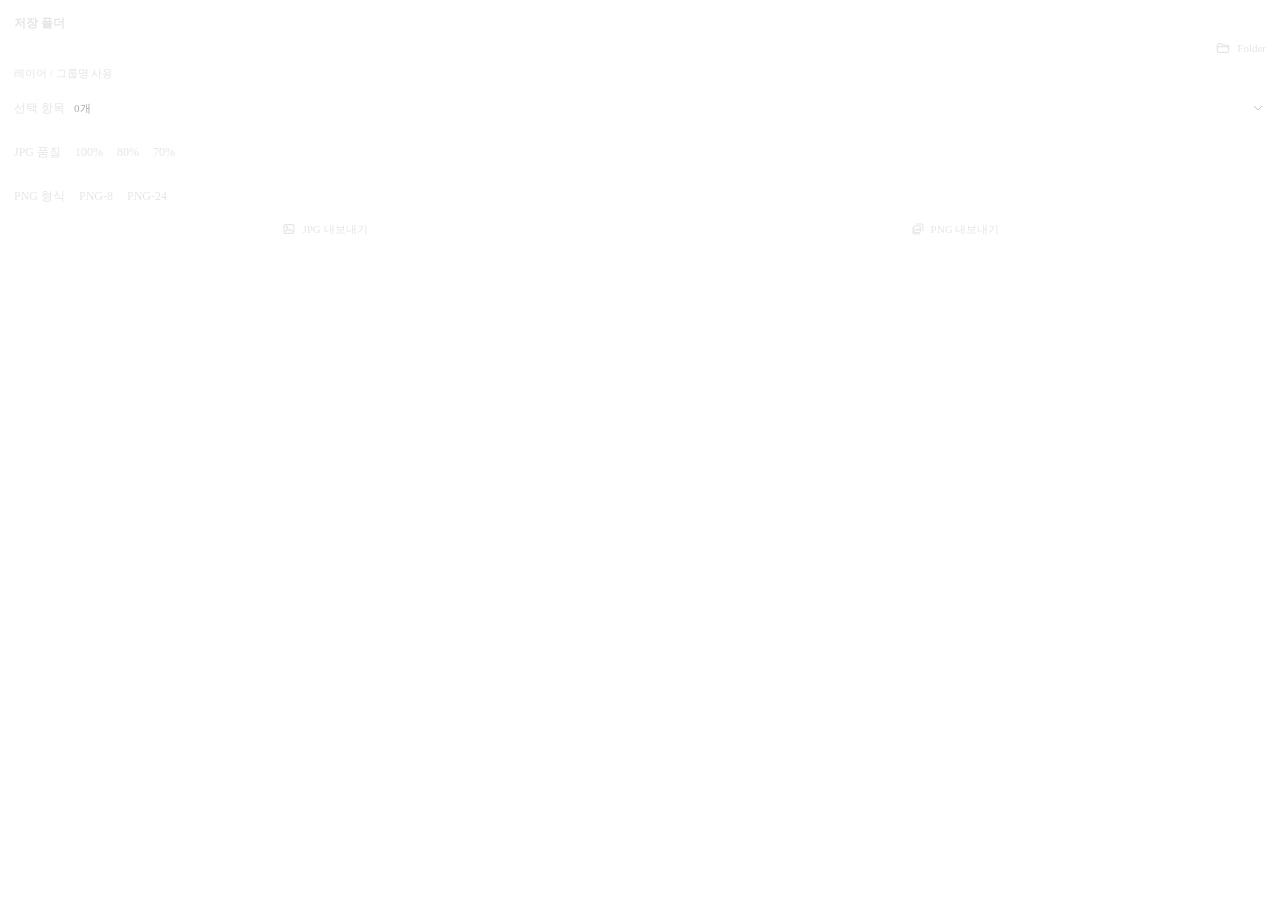
<file: photoshop-smart-export/index.html>
<!doctype html>
<html lang="ko">
  <head>
    <meta charset="utf-8" />
    <meta name="viewport" content="width=device-width, initial-scale=1" />
    <title>Smart Export</title>
    <link rel="stylesheet" href="style.css" />
  </head>
  <body>
    <main class="app">
      <section class="field" id="folder-section">
        <div class="field-label">
          <label for="folder">저장 폴더</label>
        </div>
        <div class="folder-row">
          <sp-textfield id="folder" placeholder="폴더 이름 또는 내보낼 위치"></sp-textfield>
          <sp-button id="open-folder" variant="cta" title="저장 폴더 열기 또는 선택">
            <span class="text icon-label"><svg class="ui-svg" viewBox="0 0 24 24" aria-hidden="true" focusable="false"><path d="M3.5 7.5a2 2 0 0 1 2-2h4.2l1.8 2h7a2 2 0 0 1 2 2v7a2 2 0 0 1-2 2h-13a2 2 0 0 1-2-2z"/><path d="M3.5 10h17"/></svg><span>Folder</span></span>
          </sp-button>
        </div>
      </section>

      <section class="naming" aria-label="파일 이름 설정">
        <sp-checkbox id="use-layer-name" checked>레이어 / 그룹명 사용</sp-checkbox>
        <div class="prefix-field" id="prefix-field" hidden>
          <label for="prefix">접두사</label>
          <sp-textfield id="prefix" value="img"></sp-textfield>
        </div>
      </section>

      <section class="preview" aria-label="선택 항목 미리보기">
        <sp-divider size="medium"></sp-divider>
        <div id="preview-toggle" class="preview-toggle" role="button" tabindex="0" aria-expanded="false">
          <span class="preview-title">선택 항목<span id="preview-count" class="hint">0개</span></span>
          <svg id="preview-arrow" class="preview-chevron" viewBox="0 0 24 24" focusable="false"><path d="m6 9 6 6 6-6" /></svg>
        </div>
        <div id="preview-list" class="preview-list" hidden></div>
        <sp-divider size="medium"></sp-divider>
      </section>

      <div class="quality-option" aria-label="JPG 품질 설정">
        <span class="quality-label">JPG 품질</span>
        <sp-radio-group id="jpg-quality" aria-label="JPG 품질">
          <sp-radio value="100">100%</sp-radio>
          <sp-radio value="80" checked>80%</sp-radio>
          <sp-radio value="70">70%</sp-radio>
        </sp-radio-group>
      </div>

      <div class="quality-option" aria-label="PNG 형식 설정">
        <span class="quality-label">PNG 형식</span>
        <sp-radio-group id="png-depth" aria-label="PNG 형식">
          <sp-radio value="8">PNG-8</sp-radio>
          <sp-radio value="24" checked>PNG-24</sp-radio>
        </sp-radio-group>
      </div>

      <div class="actions" aria-label="이미지 내보내기">
        <div class="action-cell">
          <sp-button class="export-btn" variant="secondary" data-format="jpg" aria-disabled="false">
            <span class="text icon-label"><svg class="ui-svg" viewBox="0 0 24 24" aria-hidden="true" focusable="false"><rect x="3.5" y="4.5" width="17" height="15" rx="2"/><circle cx="8.5" cy="9" r="1.4"/><path d="M5.5 16.5l4.2-4.2 3 2.8 2.3-2.3 3.5 3.7"/></svg><span>JPG 내보내기</span></span>
          </sp-button>
        </div>
        <div class="action-cell">
          <sp-button class="export-btn" variant="secondary" data-format="png" aria-disabled="false">
            <span class="text icon-label"><svg class="ui-svg" viewBox="0 0 24 24" aria-hidden="true" focusable="false"><rect x="5" y="7" width="11" height="11" rx="1.8"/><path d="M9 3.5h9.5a2 2 0 0 1 2 2V15"/><path d="M3.5 9V18.5a2 2 0 0 0 2 2H15"/><path d="M7.5 15l2.7-2.7 1.8 1.7 1.8-1.8 2.2 2.8"/></svg><span>PNG 내보내기</span></span>
          </sp-button>
        </div>
      </div>

      <div class="feedback" id="feedback" role="status" aria-live="polite">
        <span id="status"></span>
        <div class="result" id="log" hidden><div id="details" hidden></div></div>
      </div>
    </main>
    <script src="main.js"></script>
  </body>
</html>
</file>
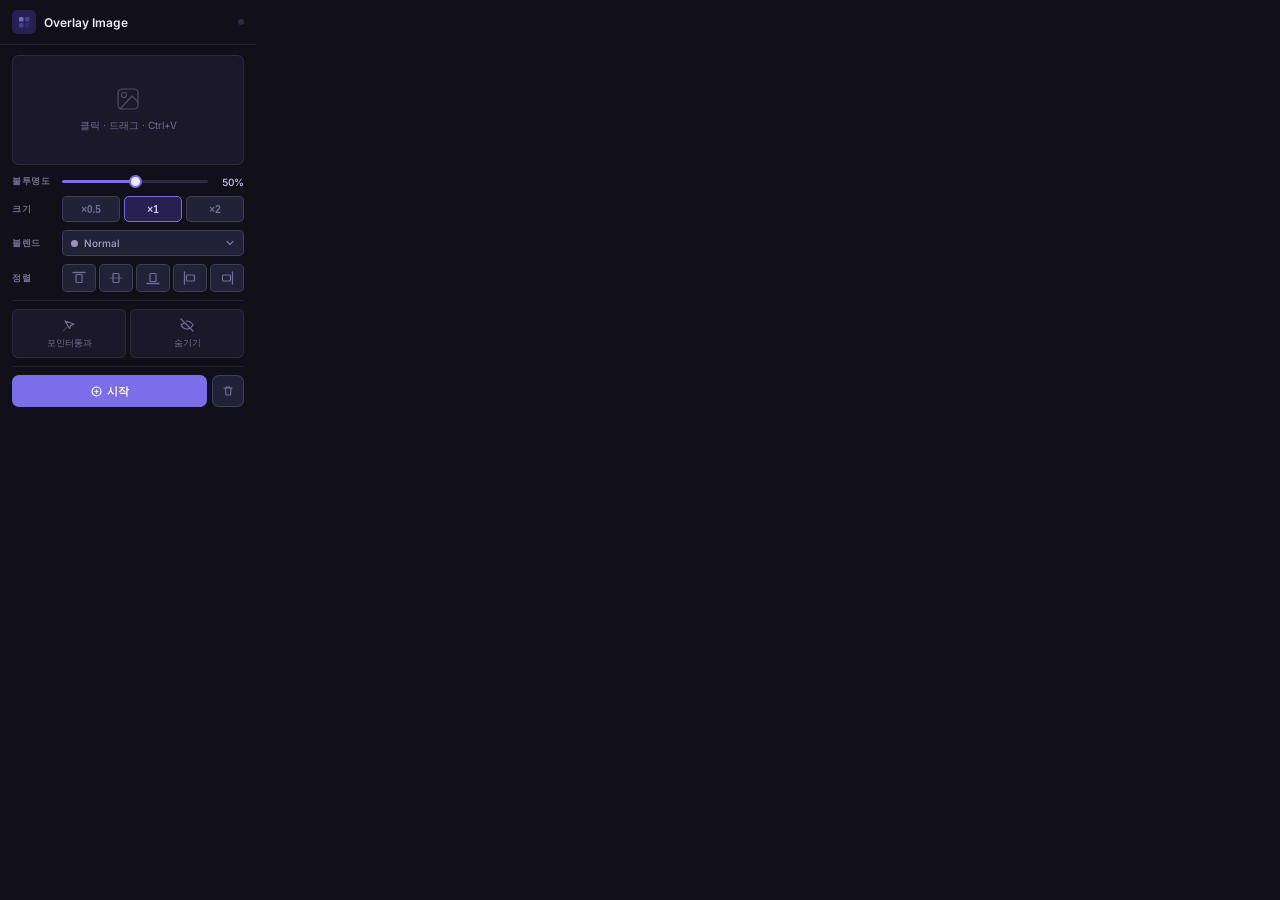
<file: popup.html>
<!DOCTYPE html>
<html lang="ko">
<head>
  <meta charset="UTF-8" />
  <title>Overlay Image</title>
  <link rel="preconnect" href="https://fonts.googleapis.com">
  <link rel="stylesheet" href="https://fonts.googleapis.com/css2?family=Inter:wght@400;500;600&display=swap">
  <style>
    * { margin: 0; padding: 0; box-sizing: border-box; }
    :root {
      --bg:   #111019; --bg2: #1a1829; --bg3: #232138; --bg4: #2d2a44;
      --line: rgba(255,255,255,0.08); --line2: rgba(255,255,255,0.13);
      --txt:  #edeaf8; --txt2: #a9a3c8; --txt3: #736d96;
      --pur:  #7c6eeb; --pur2: #9b8ef2; --pur3: #cec7fc;
      --purb: #272050; --mint: #52b898; --red: #e06b61; --r: 7px;
    }
    body {
      font-family: 'Inter', system-ui, sans-serif;
      width: 256px; background: var(--bg); color: var(--txt);
      font-size: 12px; -webkit-font-smoothing: antialiased; overflow: hidden;
    }

    /* 헤더 */
    .hd {
      display: flex; align-items: center; gap: 8px;
      padding: 10px 12px; border-bottom: 1px solid var(--line);
    }
    .hd-logo {
      width: 24px; height: 24px; border-radius: 5px; background: var(--purb);
      display: flex; align-items: center; justify-content: center; flex-shrink: 0;
    }
    .hd-title { font-size: 12px; font-weight: 600; color: var(--txt); flex: 1; }
    .hd-dot {
      width: 6px; height: 6px; border-radius: 50%; background: var(--bg4);
      transition: background .3s, box-shadow .3s;
    }
    .hd-dot.on { background: var(--mint); box-shadow: 0 0 5px var(--mint); }

    /* 이미지 프리뷰 */
    .img-zone {
      margin: 10px 12px 0;
      height: 110px; border-radius: 7px; overflow: hidden;
      background: var(--bg2); border: 1px solid var(--line);
      display: flex; align-items: center; justify-content: center;
      position: relative; cursor: pointer; transition: border-color .2s;
    }
    .img-zone:hover { border-color: var(--pur); }
    .img-zone.has   { border-style: solid; border-color: var(--line); cursor: default; }
    .img-zone.drag  { border-color: var(--pur) !important; background: var(--bg3); }
    .img-zone.flash { border-color: var(--mint) !important; }
    .img-zone input { position: absolute; inset: 0; opacity: 0; cursor: pointer; z-index: 1; }
    .img-empty { display: flex; flex-direction: column; align-items: center; gap: 5px; pointer-events: none; }
    .img-empty-ico { opacity: .25; }
    .img-empty-lbl { font-size: 10px; color: var(--txt3); }
    .img-prev { width: 100%; height: 100%; object-fit: cover; display: none; }
    .img-prev.on { display: block; }
    .img-footer {
      position: absolute; bottom: 0; left: 0; right: 0;
      display: none; align-items: center; gap: 6px;
      padding: 5px 8px;
      background: rgba(13,11,22,0.82);
      border-top: 1px solid var(--line);
    }
    .img-footer.on { display: flex; }
    .img-name { flex: 1; font-size: 9px; color: var(--txt3); overflow: hidden; text-overflow: ellipsis; white-space: nowrap; }
    .img-change {
      font-size: 9px; font-weight: 500; color: var(--pur2);
      background: var(--purb); border-radius: 4px; padding: 2px 7px;
      border: 1px solid rgba(124,110,235,.3); cursor: pointer;
      white-space: nowrap; position: relative; z-index: 2;
    }

    /* 바디 */
    .bd { padding: 10px 12px 12px; display: flex; flex-direction: column; gap: 8px; }

    /* 행 */
    .row { display: flex; align-items: center; gap: 8px; }
    .row-lbl { font-size: 9px; font-weight: 600; color: var(--txt3); text-transform: uppercase; letter-spacing: .5px; min-width: 42px; }

    /* 슬라이더 */
    input[type=range] {
      -webkit-appearance: none; flex: 1; height: 3px; border-radius: 2px;
      outline: none; cursor: pointer;
      background: linear-gradient(to right, var(--pur) 0%, var(--pur) var(--p,50%), var(--bg4) var(--p,50%), var(--bg4) 100%);
    }
    input[type=range]::-webkit-slider-thumb {
      -webkit-appearance: none;
      width: 13px; height: 13px; border-radius: 50%;
      background: var(--txt); border: 2px solid var(--pur); cursor: pointer;
    }
    .sl-val { font-size: 10px; font-weight: 500; color: var(--pur3); min-width: 28px; text-align: right; font-variant-numeric: tabular-nums; }

    /* 크기 프리셋 */
    .sz-btns { display: flex; gap: 4px; flex: 1; }
    .sz-btn {
      flex: 1; height: 26px; border-radius: 5px;
      background: var(--bg3); border: 1px solid var(--line2);
      color: var(--txt3); font-size: 10px; font-weight: 600;
      display: flex; align-items: center; justify-content: center;
      cursor: pointer; transition: all .12s;
    }
    .sz-btn:hover { border-color: var(--pur2); color: var(--pur2); }
    .sz-btn.on { background: var(--purb); border-color: var(--pur); color: var(--pur3); }

    /* 정렬 버튼 */
    .al-btns { display: flex; gap: 3px; flex: 1; }
    .al-btn {
      flex: 1; height: 28px; border-radius: 5px;
      background: var(--bg3); border: 1px solid var(--line2);
      color: var(--txt3); cursor: pointer;
      display: flex; align-items: center; justify-content: center;
      transition: all .12s;
    }
    .al-btn:hover { border-color: var(--pur2); color: var(--pur2); }
    .al-btn.on { background: var(--purb); border-color: var(--pur); color: var(--pur3); }
    .al-btn:disabled { opacity: .3; cursor: not-allowed; pointer-events: none; }

    /* 구분선 */
    .sep { height: 1px; background: var(--line); }

    /* 모드 버튼 */
    .mode-row { display: flex; gap: 4px; }
    .mode-btn {
      flex: 1; padding: 7px 4px; border-radius: 6px;
      background: var(--bg2); border: 1px solid var(--line);
      color: var(--txt3); font-size: 9px; font-weight: 500;
      display: flex; flex-direction: column; align-items: center; gap: 4px;
      cursor: pointer; transition: all .12s;
    }
    .mode-btn:hover { border-color: var(--pur2); color: var(--pur2); }
    .mode-btn.on    { background: var(--purb); border-color: var(--pur); color: var(--pur3); }
    .mode-btn.disabled { opacity: .35; cursor: not-allowed; pointer-events: none; }

    /* 요소 고정 행 */
    .anchor-row {
      display: flex; align-items: center; gap: 8px;
      padding: 5px 0;
    }
    .anchor-row-ico {
      width: 28px; height: 28px; border-radius: 6px;
      background: var(--bg3); border: 1px solid var(--line2);
      display: flex; align-items: center; justify-content: center;
      flex-shrink: 0; color: var(--txt3);
    }
    .anchor-row.on .anchor-row-ico { background: var(--purb); border-color: var(--pur); color: var(--pur3); }
    .anchor-row-label { flex: 1; font-size: 10px; font-weight: 500; color: var(--txt2); }
    .anchor-row-sub   { font-size: 9px; color: var(--txt3); }
    .anchor-row.on .anchor-row-sub { color: var(--pur2); }

    /* 토글 스위치 */
    .tog-wrap {
      position: relative; width: 34px; height: 18px; flex-shrink: 0; cursor: default;
    }
    .tog-wrap input { position: absolute; opacity: 0; width: 0; height: 0; }
    .tog-track {
      position: absolute; inset: 0; border-radius: 9px;
      background: var(--bg4); border: 1px solid var(--line2);
      transition: background .2s, border-color .2s;
    }
    .tog-wrap input:checked ~ .tog-track { background: var(--pur); border-color: var(--pur); }
    .tog-thumb {
      position: absolute; top: 50%; transform: translateY(-50%);
      left: 2px; width: 12px; height: 12px; border-radius: 50%;
      background: rgba(255,255,255,0.35); transition: left .2s, background .2s;
    }
    .tog-wrap input:checked ~ .tog-thumb { left: 18px; background: #fff; }

    /* 경고 문구 */
    .warn-bar {
      margin: 8px 12px 0;
      display: flex; align-items: flex-start; gap: 7px;
      background: rgba(224,107,97,0.1);
      border: 1px solid rgba(224,107,97,0.25);
      border-radius: 6px; padding: 8px 10px;
    }
    .warn-ico { flex-shrink: 0; color: var(--red); margin-top: 1px; }
    .warn-text { font-size: 10px; color: #e8877f; line-height: 1.5; }

    /* 액션 */
    .act-row { display: flex; gap: 5px; }
    .btn-start {
      flex: 1; height: 32px; border-radius: var(--r);
      background: var(--pur); color: #fff;
      font-family: inherit; font-size: 11px; font-weight: 600;
      border: none; cursor: pointer;
      display: flex; align-items: center; justify-content: center; gap: 5px;
      transition: background .12s;
    }
    .btn-start:hover { background: var(--pur2); }
    .btn-start.off { background: var(--bg3); color: var(--txt2); border: 1px solid var(--line2); }
    .btn-start.off:hover { background: var(--bg4); color: var(--txt); }
    .btn-del {
      width: 32px; height: 32px; border-radius: var(--r);
      background: var(--bg3); border: 1px solid var(--line2);
      color: var(--txt3); cursor: pointer;
      display: flex; align-items: center; justify-content: center;
      transition: all .12s;
    }
    .btn-del:hover { color: var(--red); border-color: var(--red); }

    /* 인라인 경고 */
    .inline-warn {
      display: none; align-items: center; gap: 6px;
      padding: 6px 9px; border-radius: 6px;
      background: rgba(224,107,97,0.1); border: 1px solid rgba(224,107,97,0.25);
      font-size: 10px; color: #e8877f; animation: shake .3s ease;
    }
    .inline-warn.show { display: flex; }
    @keyframes shake {
      0%,100% { transform: translateX(0); }
      25%      { transform: translateX(-4px); }
      75%      { transform: translateX(4px); }
    }

    /* 블렌드 커스텀 셀렉트 */
    .blend-select {
      position: relative; flex: 1;
    }
    .blend-trigger {
      width: 100%; height: 26px; border-radius: 5px;
      background: var(--bg3); border: 1px solid var(--line2);
      color: var(--txt2); font-size: 10px; font-weight: 500;
      font-family: inherit;
      display: flex; align-items: center; gap: 6px;
      padding: 0 8px; cursor: pointer;
      transition: border-color .15s, background .15s;
      user-select: none;
    }
    .blend-trigger:hover { border-color: var(--pur2); background: var(--bg4); }
    .blend-trigger.open  { border-color: var(--pur); background: var(--bg4); }
    .blend-trigger-dot { width: 7px; height: 7px; border-radius: 50%; flex-shrink: 0; }
    .blend-trigger-label { flex: 1; text-align: left; }
    .blend-trigger-arrow {
      color: var(--txt3); transition: transform .15s; flex-shrink: 0;
    }
    .blend-trigger.open .blend-trigger-arrow { transform: rotate(180deg); }

    .blend-dropdown {
      display: none;
      position: absolute;
      top: calc(100% + 4px); left: 0; right: 0;
      background: rgba(13,11,22,0.98);
      border: 1px solid rgba(124,110,235,0.35);
      border-radius: 7px;
      overflow: hidden;
      z-index: 9999;
      box-shadow: 0 8px 20px rgba(0,0,0,0.5);
    }
    .blend-dropdown.open { display: block; }

    .blend-option {
      display: flex; align-items: center; gap: 8px;
      padding: 7px 10px; cursor: pointer;
      transition: background .1s;
      font-size: 10px; color: var(--txt2); font-weight: 500;
    }
    .blend-option:hover { background: rgba(124,110,235,0.15); color: var(--txt); }
    .blend-option.on    { background: rgba(124,110,235,0.12); color: var(--pur3); }
    .blend-option-dot   { width: 7px; height: 7px; border-radius: 50%; flex-shrink: 0; }
    .blend-option-name  { flex: 1; }
    .blend-option-desc  { font-size: 9px; color: var(--txt3); }
    .blend-option-check {
      opacity: 0; color: var(--pur); font-size: 10px;
    }
    .blend-option.on .blend-option-check { opacity: 1; }
  </style>
</head>
<body>

<!-- 헤더 -->
<div class="hd">
  <div class="hd-logo">
    <svg width="13" height="13" viewBox="0 0 13 13" fill="none">
      <rect x="1" y="1" width="4.5" height="4.5" rx="1" fill="#7c6eeb" opacity=".9"/>
      <rect x="7" y="1" width="4.5" height="4.5" rx="1" fill="#7c6eeb" opacity=".4"/>
      <rect x="1" y="7" width="4.5" height="4.5" rx="1" fill="#7c6eeb" opacity=".4"/>
      <rect x="7" y="7" width="4.5" height="4.5" rx="1" fill="#7c6eeb" opacity=".15"/>
    </svg>
  </div>
  <span class="hd-title">Overlay Image</span>
  <div class="hd-dot" id="statusDot"></div>
</div>

<!-- 경고: 사용 불가 페이지 -->
<div class="warn-bar" id="warnBar" style="display:none;">
  <div class="warn-ico">
    <svg width="14" height="14" viewBox="0 0 14 14" fill="none">
      <path d="M7 1.5L13 12.5H1L7 1.5z" stroke="currentColor" stroke-width="1.3" stroke-linejoin="round"/>
      <path d="M7 5.5v3" stroke="currentColor" stroke-width="1.3" stroke-linecap="round"/>
      <circle cx="7" cy="10" r=".7" fill="currentColor"/>
    </svg>
  </div>
  <div class="warn-text">이 페이지에서는 사용할 수 없어요.<br>일반 웹페이지에서 열어주세요.</div>
</div>

<!-- 이미지 업로드 -->
<div class="img-zone" id="uploadZone">
  <input type="file" id="fileInput" accept="image/*" />
  <div class="img-empty" id="uploadEmpty">
    <div class="img-empty-ico">
      <svg width="24" height="24" viewBox="0 0 24 24" fill="none" stroke="#edeaf8" stroke-width="1.2" stroke-linecap="round" stroke-linejoin="round">
        <rect x="2" y="2" width="20" height="20" rx="4"/>
        <circle cx="8" cy="8" r="2.5"/>
        <polyline points="22 15 16 9 4 22"/>
      </svg>
    </div>
    <div class="img-empty-lbl">클릭 · 드래그 · Ctrl+V</div>
  </div>
  <img class="img-prev" id="previewImg" alt="" />
  <div class="img-footer" id="imgFooter">
    <span class="img-name" id="previewName"></span>
    <label class="img-change">
      변경
      <input type="file" accept="image/*" id="fileChange" style="display:none"/>
    </label>
  </div>
</div>

<div class="bd">

  <!-- 불투명도 -->
  <div class="row">
    <span class="row-lbl">불투명도</span>
    <input type="range" id="opSlider" min="0" max="100" value="50" step="1" />
    <span class="sl-val" id="opVal">50%</span>
  </div>

  <!-- 크기 -->
  <div class="row">
    <span class="row-lbl">크기</span>
    <div class="sz-btns">
      <button class="sz-btn" id="sz05" data-scale="50">×0.5</button>
      <button class="sz-btn on" id="sz10" data-scale="100">×1</button>
      <button class="sz-btn" id="sz20" data-scale="200">×2</button>
    </div>
  </div>

  <!-- 블렌드 모드 커스텀 셀렉트 -->
  <div class="row">
    <span class="row-lbl">블렌드</span>
    <div class="blend-select" id="blendSelect">
      <!-- 트리거 -->
      <div class="blend-trigger" id="blendTrigger">
        <span class="blend-trigger-dot" id="blendDot" style="background:#9b94b8"></span>
        <span class="blend-trigger-label" id="blendLabel">Normal</span>
        <svg class="blend-trigger-arrow" width="10" height="10" viewBox="0 0 10 10" fill="none">
          <path d="M2 3.5l3 3 3-3" stroke="currentColor" stroke-width="1.3" stroke-linecap="round" stroke-linejoin="round"/>
        </svg>
      </div>
      <!-- 드롭다운 -->
      <div class="blend-dropdown" id="blendDropdown">
        <div class="blend-option on" data-blend="normal" data-dot="#9b94b8" data-name="Normal">
          <span class="blend-option-dot" style="background:#9b94b8"></span>
          <span class="blend-option-name">Normal</span>
          <span class="blend-option-desc">기본</span>
          <span class="blend-option-check">✓</span>
        </div>
        <div class="blend-option" data-blend="difference" data-dot="#e06b61" data-name="Difference">
          <span class="blend-option-dot" style="background:#e06b61"></span>
          <span class="blend-option-name">Difference</span>
          <span class="blend-option-desc">차이 강조</span>
          <span class="blend-option-check">✓</span>
        </div>
        <div class="blend-option" data-blend="multiply" data-dot="#c4a55a" data-name="Multiply">
          <span class="blend-option-dot" style="background:#c4a55a"></span>
          <span class="blend-option-name">Multiply</span>
          <span class="blend-option-desc">어둡게 합성</span>
          <span class="blend-option-check">✓</span>
        </div>
        <div class="blend-option" data-blend="screen" data-dot="#5a9be0" data-name="Screen">
          <span class="blend-option-dot" style="background:#5a9be0"></span>
          <span class="blend-option-name">Screen</span>
          <span class="blend-option-desc">밝게 합성</span>
          <span class="blend-option-check">✓</span>
        </div>
      </div>
    </div>
  </div>

  <!-- 정렬 -->
  <div class="row">
    <span class="row-lbl">정렬</span>
    <div class="al-btns">
      <button class="al-btn" data-snap="top" title="상단">
        <svg width="14" height="14" viewBox="0 0 14 14" fill="none"><path d="M1 1.5h12" stroke="currentColor" stroke-width="1.3" stroke-linecap="round"/><rect x="4" y="3.5" width="6" height="8" rx="1" stroke="currentColor" stroke-width="1.2"/></svg>
      </button>
      <button class="al-btn" data-snap="middle" title="수직 중앙">
        <svg width="14" height="14" viewBox="0 0 14 14" fill="none"><path d="M1 7h12" stroke="currentColor" stroke-width="1.3" stroke-linecap="round" opacity=".4"/><rect x="4" y="2.5" width="6" height="9" rx="1" stroke="currentColor" stroke-width="1.2"/></svg>
      </button>
      <button class="al-btn" data-snap="bottom" title="하단">
        <svg width="14" height="14" viewBox="0 0 14 14" fill="none"><path d="M1 12.5h12" stroke="currentColor" stroke-width="1.3" stroke-linecap="round"/><rect x="4" y="2.5" width="6" height="8" rx="1" stroke="currentColor" stroke-width="1.2"/></svg>
      </button>
      <button class="al-btn" data-snap="left" title="좌측">
        <svg width="14" height="14" viewBox="0 0 14 14" fill="none"><path d="M1.5 1v12" stroke="currentColor" stroke-width="1.3" stroke-linecap="round"/><rect x="3.5" y="4" width="8" height="6" rx="1" stroke="currentColor" stroke-width="1.2"/></svg>
      </button>
      <button class="al-btn" data-snap="right" title="우측">
        <svg width="14" height="14" viewBox="0 0 14 14" fill="none"><path d="M12.5 1v12" stroke="currentColor" stroke-width="1.3" stroke-linecap="round"/><rect x="2.5" y="4" width="8" height="6" rx="1" stroke="currentColor" stroke-width="1.2"/></svg>
      </button>
    </div>
  </div>

  <div class="sep"></div>


  <!-- 모드: 포인터통과 / 숨기기 -->
  <div class="mode-row">
    <button class="mode-btn" id="modePtr">
      <svg width="16" height="16" viewBox="0 0 16 16" fill="none">
        <path d="M4 4l4.5 7.5 1.1-2.8 3.4-1.7L4 4z" stroke="currentColor" stroke-width="1.3" stroke-linecap="round" stroke-linejoin="round"/>
        <path d="M2 14l3.5-3.5" stroke="currentColor" stroke-width="1.2" stroke-linecap="round" opacity=".4"/>
      </svg>
      <span>포인터통과</span>
    </button>
    <button class="mode-btn" id="modeHide">
      <svg width="16" height="16" viewBox="0 0 16 16" fill="none">
        <path d="M2 2l12 12" stroke="currentColor" stroke-width="1.3" stroke-linecap="round"/>
        <path d="M5.5 5.8C3.8 6.8 2.7 7.7 2 8c1.5 2.5 3.5 4 6 4 1 0 2-.3 2.7-.8" stroke="currentColor" stroke-width="1.2" stroke-linecap="round"/>
        <path d="M7.5 4.1C7.7 4 7.8 4 8 4c2.5 0 4.5 1.5 6 4-.5.9-1.2 1.7-2 2.3" stroke="currentColor" stroke-width="1.2" stroke-linecap="round"/>
      </svg>
      <span>숨기기</span>
    </button>
  </div>

  <div class="sep"></div>

  <!-- 인라인 경고 -->
  <div class="inline-warn" id="inlineWarn">
    <svg width="12" height="12" viewBox="0 0 12 12" fill="none"><path d="M6 1.5L11.5 11H.5L6 1.5z" stroke="currentColor" stroke-width="1.2" stroke-linejoin="round"/><path d="M6 5v2.5" stroke="currentColor" stroke-width="1.2" stroke-linecap="round"/><circle cx="6" cy="9" r=".6" fill="currentColor"/></svg>
    이미지를 먼저 업로드해주세요.
  </div>

  <!-- 액션 -->
  <div class="act-row">
    <button class="btn-start" id="toggleBtn">
      <svg width="11" height="11" viewBox="0 0 11 11" fill="none"><circle cx="5.5" cy="5.5" r="4.5" stroke="currentColor" stroke-width="1.2"/><path d="M4 5.5h3M5.5 4v3" stroke="currentColor" stroke-width="1.2" stroke-linecap="round"/></svg>
      시작
    </button>
    <button class="btn-del" id="removeBtn">
      <svg width="12" height="12" viewBox="0 0 12 12" fill="none"><path d="M2 3h8" stroke="currentColor" stroke-width="1.2" stroke-linecap="round"/><path d="M4.5 3V2h3v1" stroke="currentColor" stroke-width="1.2" stroke-linecap="round"/><path d="M3.5 3l.5 7h4.5l.5-7" stroke="currentColor" stroke-width="1.2" stroke-linecap="round" stroke-linejoin="round"/></svg>
    </button>
  </div>

</div>
<script src="popup.js"></script>
</body>
</html>
</file>
<file: photoshop-smart-export/style.css>
/* Smart Export — native Spectrum controls + hand-editable SVG icons. */
:root {
  --ui-text: #e5e5e5;
  --ui-muted: #a7a7a7;
  --ui-border: #ffffff33;
  --ui-positive: #a5d9b9;
  --ui-negative: #ffaaa2;
}

* {
  box-sizing: border-box;
}

html,
body {
  width: 100%;
  min-width: 0;
  max-width: none;
  margin: 0;
  padding: 0;
}

body {
  color: var(--ui-text);
  font-family: inherit;
  font-size: 12px;
  line-height: 1.5;
}

.app {
  width: 100%;
  min-width: 0;
  padding: 14px 14px 18px;
}

[hidden] {
  display: none !important;
}

.field {
  width: 100%;
  min-width: 0;
  margin-bottom: 8px;
}

.field-label {
  display: flex;
  align-items: baseline;
  flex-wrap: wrap;
  margin-bottom: 8px;
}

.field-label label {
  font-size: 12px;
  font-weight: 600;
}

.hint {
  margin-left: 9px;
  color: var(--ui-muted);
  font-size: 11px;
}

sp-checkbox,
sp-button {
  cursor: pointer;
}

sp-button {
  line-height: 14px;
  font-size: 0;
}

sp-button .text {
  font-size: 11px;
  text-align: center;
}

.folder-row {
  display: flex;
  align-items: center;
  width: 100%;
  min-width: 0;
}

#folder {
  display: block;
  flex: 1 1 0%;
  width: 1px;
  min-width: 0;
  margin-right: 8px;
}

#open-folder {
  line-height: 14px;
}

.preview-chevron {
  display: block;
  width: 16px;
  height: 16px;
  fill: none;
  stroke: currentColor;
}

.naming {
  display: flex;
  flex-wrap: wrap;
  align-items: center;
  width: 100%;
  min-width: 0;
  margin-bottom: 8px;
}

#use-layer-name {
  flex: 0 0 auto;
  font-size: 11px;
  line-height: 18px;
}

.prefix-field {
  display: flex;
  flex: 1 1 auto;
  align-items: center;
  justify-content: flex-end;
  min-width: 130px;
}

.prefix-field label {
  flex: 0 0 auto;
  margin-right: 8px;
  color: var(--ui-muted);
  font-size: 11px;
}

#prefix {
  display: block;
  flex: 0 0 92px;
  width: 92px;
  min-width: 0;
}

.preview {
  width: 100%;
  min-width: 0;
  margin-bottom: 8px;
}

.preview-toggle {
  display: flex;
  align-items: center;
  justify-content: space-between;
  width: 100%;
  min-height: 36px;
  cursor: pointer;
}


.preview-chevron {
  flex: 0 0 auto;
  margin-left: 8px;
  color: var(--ui-muted);
}

.preview-toggle[aria-expanded="true"] .preview-chevron {
  transform: rotate(180deg);
}

.preview-list {
  max-height: 130px;
  overflow-y: auto;
  padding: 5px 10px 8px;
  border-top: 1px solid var(--ui-border);
}

.preview-row {
  display: flex;
  align-items: center;
  justify-content: space-between;
  min-height: 29px;
  padding: 5px 0;
  border-bottom: 1px solid #454545;
}

.preview-row:last-child {
  border-bottom: 0;
}

.preview-source,
.preview-target {
  display: block;
  flex: 1 1 0%;
  min-width: 0;
  overflow: hidden;
  white-space: nowrap;
  text-overflow: ellipsis;
  font-size: 10.5px;
}

.preview-source {
  margin-right: 10px;
  color: var(--ui-muted);
}

.preview-target {
  color: var(--ui-text);
  text-align: right;
}

.preview-empty {
  padding: 9px 0;
  color: var(--ui-muted);
  font-size: 11px;
}

.actions {
  display: flex;
  align-items: stretch;
  width: 100%;
  min-width: 0;
}

.action-cell {
  flex: 1 1 0%;
  min-width: 0;
}

.action-cell+.action-cell {
  margin-left: 8px;
}

.export-btn {
  display: block;
  width: 100%;
  text-align: center;
}


.feedback {
  width: 100%;
  min-width: 0;
  margin-top: 9px;
  color: var(--ui-muted);
  font-size: 11px;
  line-height: 1.5;
  overflow-wrap: anywhere;
}

.feedback.ok {
  color: var(--ui-positive);
}

.feedback.error {
  color: var(--ui-negative);
}

#status:empty {
  display: none;
}

.result {
  margin-top: 5px;
}

#details {
  max-height: 90px;
  overflow: auto;
  white-space: pre-wrap;
  overflow-wrap: anywhere;
  font-size: 10px;
}
/* Align JPEG quality with the naming and export controls. */
.quality-option {
  display: flex;
  align-items: center;
  flex-wrap: wrap;
  width: 100%;
  min-width: 0;
  min-height: 36px;
  margin: 0 0 8px;
}
.quality-label {
  margin-right: 14px;
  color: var(--ui-text);
  font-size: 12px;
  line-height: 20px;
  white-space: nowrap;
}
#jpg-quality {
  display: inline-flex;
  align-items: center;
  font-size: 12px;
}
#jpg-quality sp-radio {
  margin-right: 14px;
  font-size: 12px;
  line-height: 20px;
  white-space: nowrap;
}
#jpg-quality sp-radio:last-child {
  margin-right: 0;
}

/* PNG/JPG quality controls: equal type and spacing. */
#png-depth {
  display: inline-flex;
  align-items: center;
  font-size: 12px;
}
#png-depth sp-radio {
  margin-right: 14px;
  font-size: 12px;
  line-height: 20px;
  white-space: nowrap;
}
#png-depth sp-radio:last-child { margin-right: 0; }

/* Custom SVG icons, inline with native Spectrum button labels. */
.icon-label { display: inline-flex; align-items: center; justify-content: center; white-space: nowrap; vertical-align: middle; }
.icon-label .ui-svg { display: inline-block; flex: 0 0 14px; width: 14px; height: 14px; margin-right: 6px; fill: none; stroke: currentColor; stroke-width: 1.8; stroke-linecap: round; stroke-linejoin: round; vertical-align: middle; }
#open-folder .ui-svg { width: 16px; height: 16px; flex-basis: 16px; }
</file>
